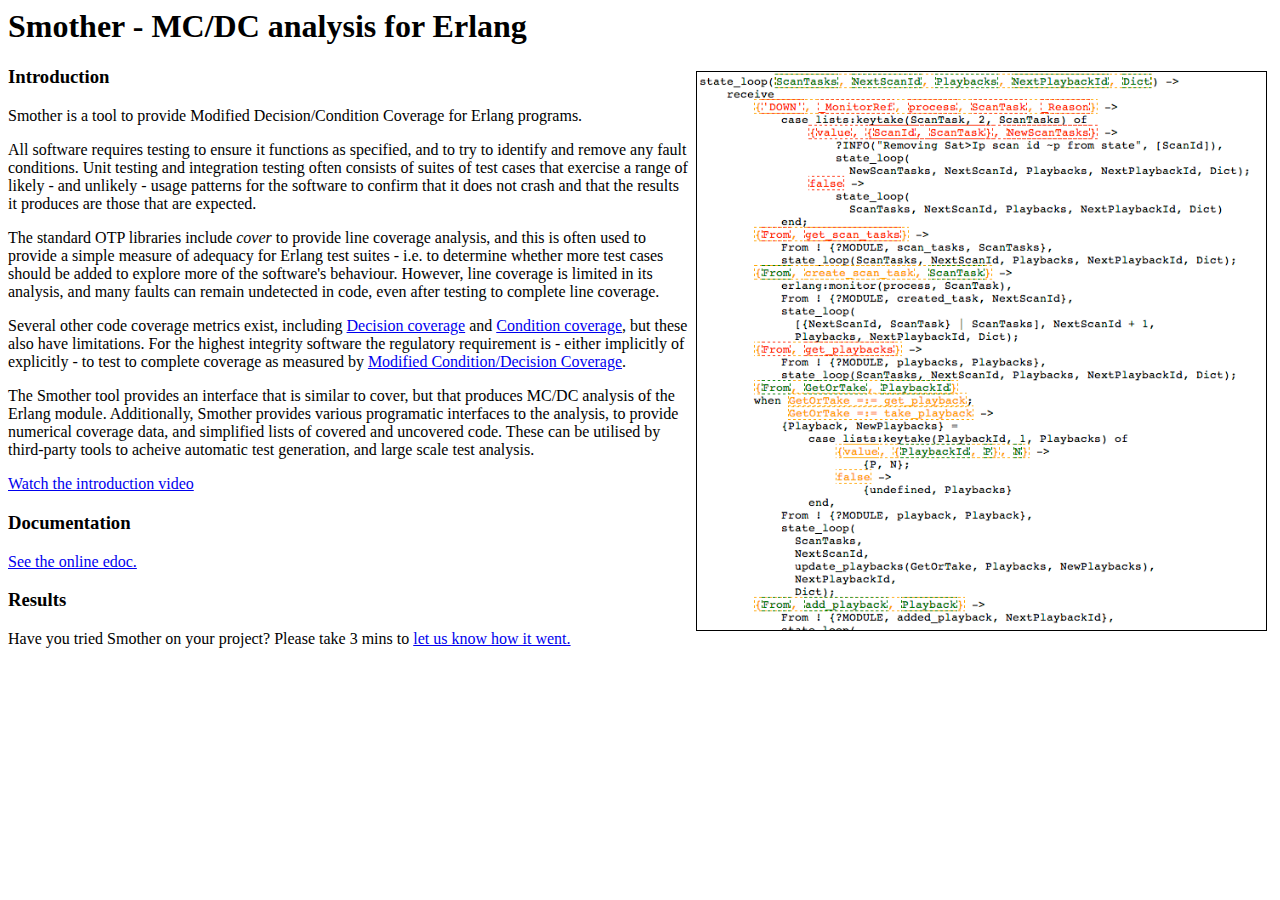
<file: index.html>
<html>
<head>
<title>Smother - MC/DC analysis for Erlang</title>
</head>
<body>
<h1>Smother - MC/DC analysis for Erlang</h1>
<img src="srv_satip_state.png" style="float:right;width:45%;border:1px solid black;margin:5px" />
<h3>Introduction</h3>
<p>Smother is a tool to provide Modified Decision/Condition Coverage for Erlang programs.</p>
<p>All software requires testing to ensure it functions as specified, and to try to identify and remove
any fault conditions. Unit testing and integration testing often consists of suites of test
cases that exercise a range of likely - and unlikely - usage patterns for the software to confirm
that it does not crash and that the results it produces are those that are expected.</p>
<p>The standard OTP libraries include <i>cover</i> to provide line coverage analysis, and this is
often used to provide a simple measure of adequacy for Erlang test suites - i.e. to determine whether
more test cases should be added to explore more of the software's behaviour. However, line coverage
is limited in its analysis, and many faults can remain undetected in code, even after testing
to complete line coverage.</p>
<p>Several other code coverage metrics exist, including <a href="http://en.wikipedia.org/wiki/Code_coverage">Decision coverage</a> and <a href="http://en.wikipedia.org/wiki/Code_coverage">Condition coverage</a>, 
but these also have limitations. For the highest integrity software the regulatory requirement is - either implicitly
of explicitly - to test to complete coverage as measured by <a href="http://en.wikipedia.org/wiki/Modified_Condition/Decision_Coverage">Modified Condition/Decision Coverage</a>.</p>
<p>The Smother tool provides an interface that is similar to cover, but that produces MC/DC analysis of the 
Erlang module. Additionally, Smother provides various programatic interfaces to the analysis, to provide
numerical coverage data, and simplified lists of covered and uncovered code. These can be utilised by third-party
tools to acheive automatic test generation, and large scale test analysis.</p>

<p><a href="http://www.dcs.shef.ac.uk/~ramsay/Smother-demo.mp4">Watch the introduction video</a></p>

<h3>Documentation</h3>
<p><a href="doc/">See the online edoc.</a></p>

<h3>Results</h3>
<p>Have you tried Smother on your project? Please take 3 mins to <a href="http://staffwww.dcs.shef.ac.uk/people/R.Taylor/Smother/form.php">let us know how it went.</a></p>

</body>
</html>
</file>
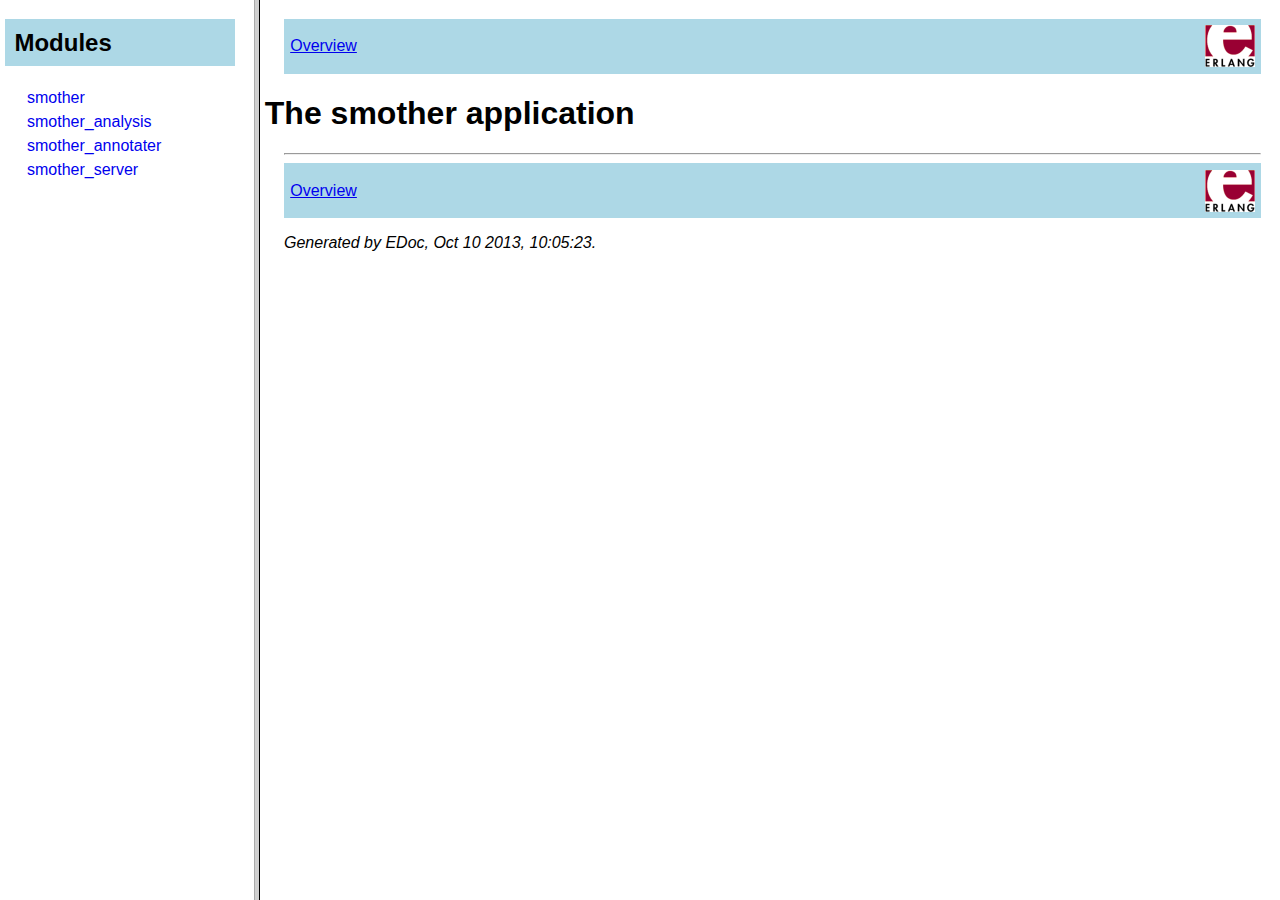
<file: doc/index.html>
<!DOCTYPE HTML PUBLIC "-//W3C//DTD HTML 4.01 Transitional//EN">
<html>
<head>
<title>The smother application</title>
</head>
<frameset cols="20%,80%">
<frame src="modules-frame.html" name="modulesFrame" title="">

<frame src="overview-summary.html" name="overviewFrame" title="">
<noframes>
<h2>This page uses frames</h2>
<p>Your browser does not accept frames.
<br>You should go to the <a href="overview-summary.html">non-frame version</a> instead.
</p>
</noframes>
</frameset>
</html>
</file>
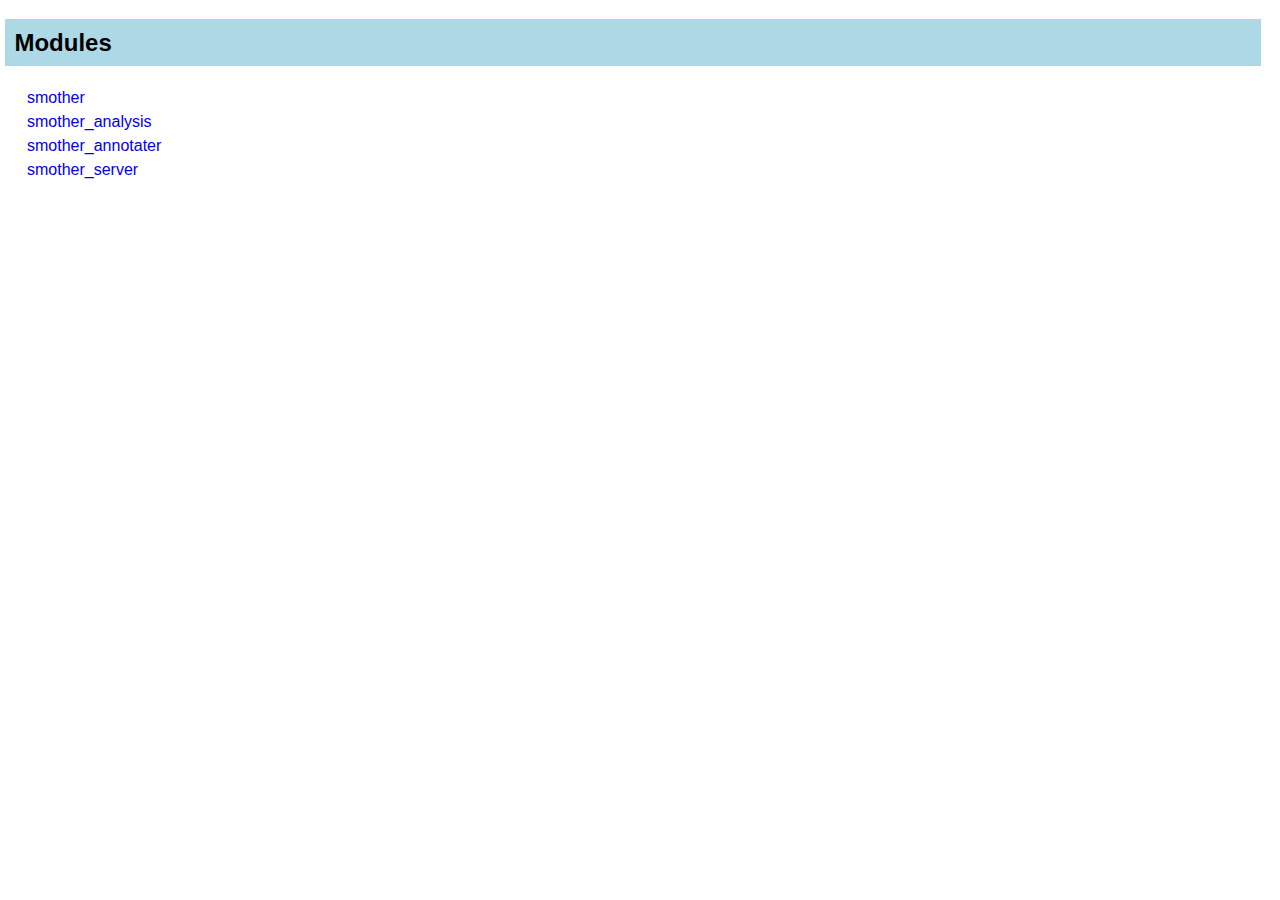
<file: doc/modules-frame.html>
<!DOCTYPE HTML PUBLIC "-//W3C//DTD HTML 4.01 Transitional//EN">
<html>
<head>
<title>The smother application</title>
<link rel="stylesheet" type="text/css" href="stylesheet.css" title="EDoc">
</head>
<body bgcolor="white">
<h2 class="indextitle">Modules</h2>
<table width="100%" border="0" summary="list of modules">
<tr><td><a href="smother.html" target="overviewFrame" class="module">smother</a></td></tr>
<tr><td><a href="smother_analysis.html" target="overviewFrame" class="module">smother_analysis</a></td></tr>
<tr><td><a href="smother_annotater.html" target="overviewFrame" class="module">smother_annotater</a></td></tr>
<tr><td><a href="smother_server.html" target="overviewFrame" class="module">smother_server</a></td></tr></table>
</body>
</html>
</file>
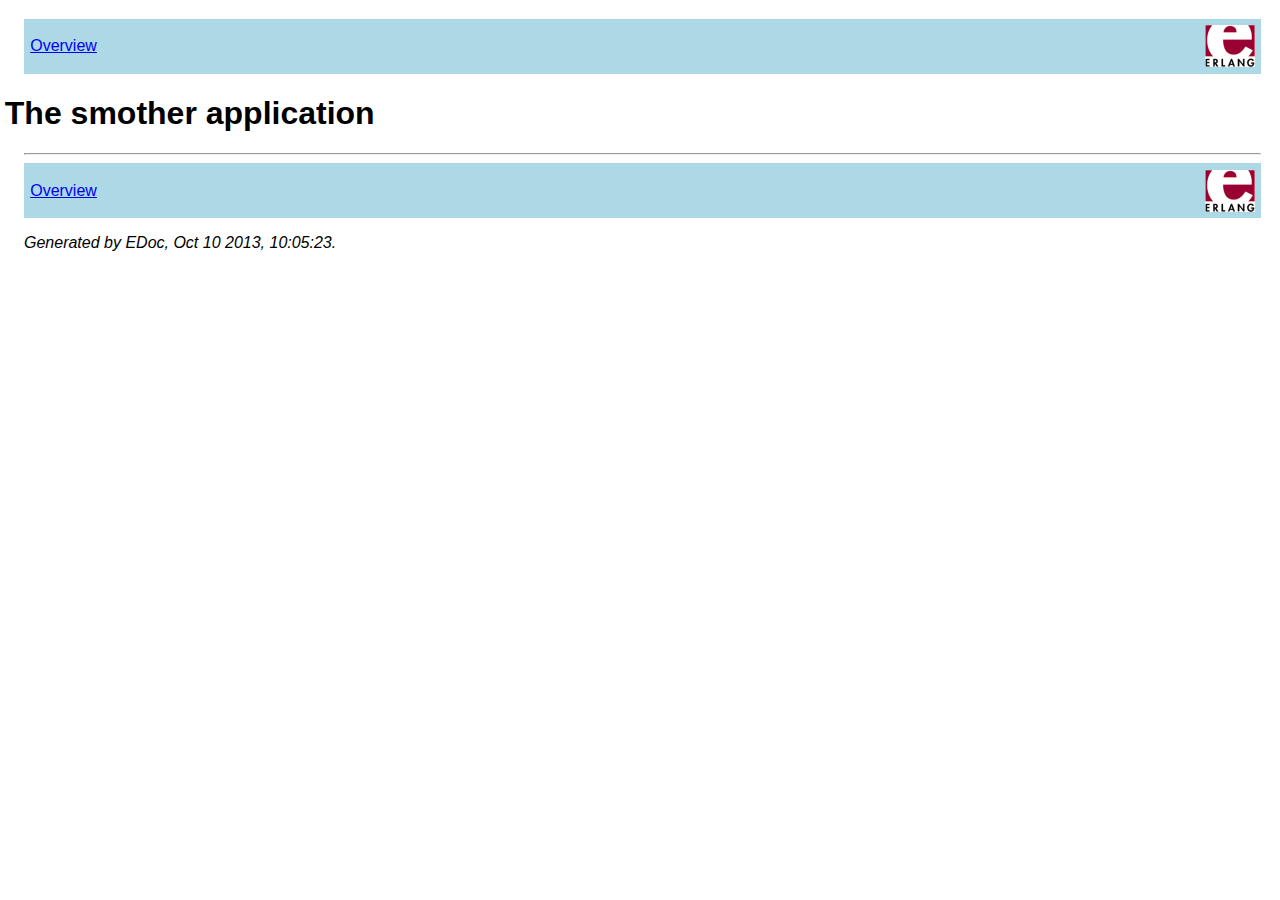
<file: doc/overview-summary.html>
<!DOCTYPE HTML PUBLIC "-//W3C//DTD HTML 4.01 Transitional//EN">
<html>
<head>
<meta http-equiv="Content-Type" content="text/html; charset=ISO-8859-1">
<title>The smother application</title>
<link rel="stylesheet" type="text/css" href="stylesheet.css" title="EDoc">
</head>
<body bgcolor="white">
<div class="navbar"><a name="#navbar_top"></a><table width="100%" border="0" cellspacing="0" cellpadding="2" summary="navigation bar"><tr><td><a href="overview-summary.html" target="overviewFrame">Overview</a></td><td><a href="http://www.erlang.org/"><img src="erlang.png" align="right" border="0" alt="erlang logo"></a></td></tr></table></div>
<h1>The smother application</h1>

<hr>
<div class="navbar"><a name="#navbar_bottom"></a><table width="100%" border="0" cellspacing="0" cellpadding="2" summary="navigation bar"><tr><td><a href="overview-summary.html" target="overviewFrame">Overview</a></td><td><a href="http://www.erlang.org/"><img src="erlang.png" align="right" border="0" alt="erlang logo"></a></td></tr></table></div>
<p><i>Generated by EDoc, Oct 10 2013, 10:05:23.</i></p>
</body>
</html>
</file>
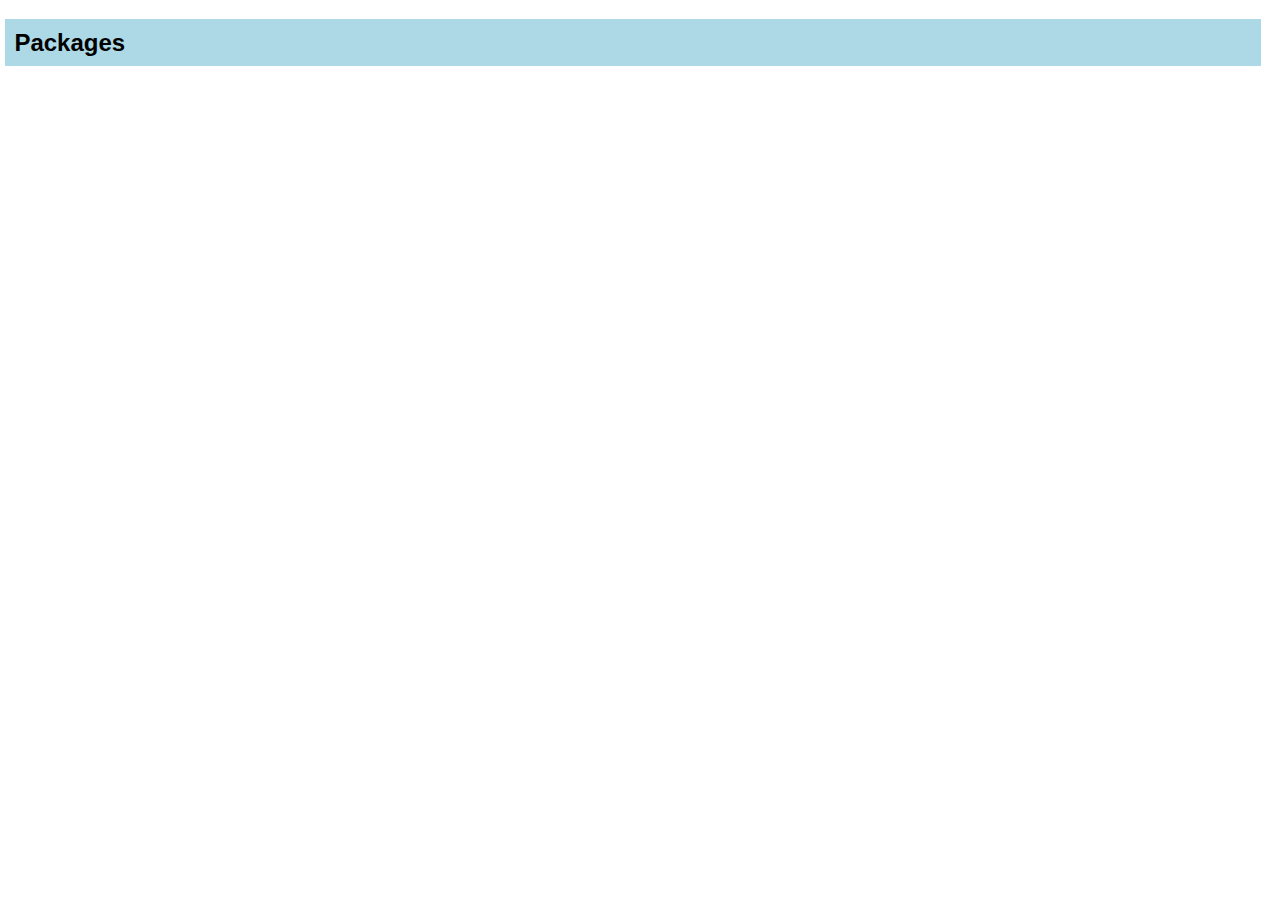
<file: doc/packages-frame.html>
<!DOCTYPE HTML PUBLIC "-//W3C//DTD HTML 4.01 Transitional//EN">
<html>
<head>
<title>The smother application</title>
<link rel="stylesheet" type="text/css" href="stylesheet.css" title="EDoc">
</head>
<body bgcolor="white">
<h2 class="indextitle">Packages</h2>
<table width="100%" border="0" summary="list of packages"></table>
</body>
</html>
</file>
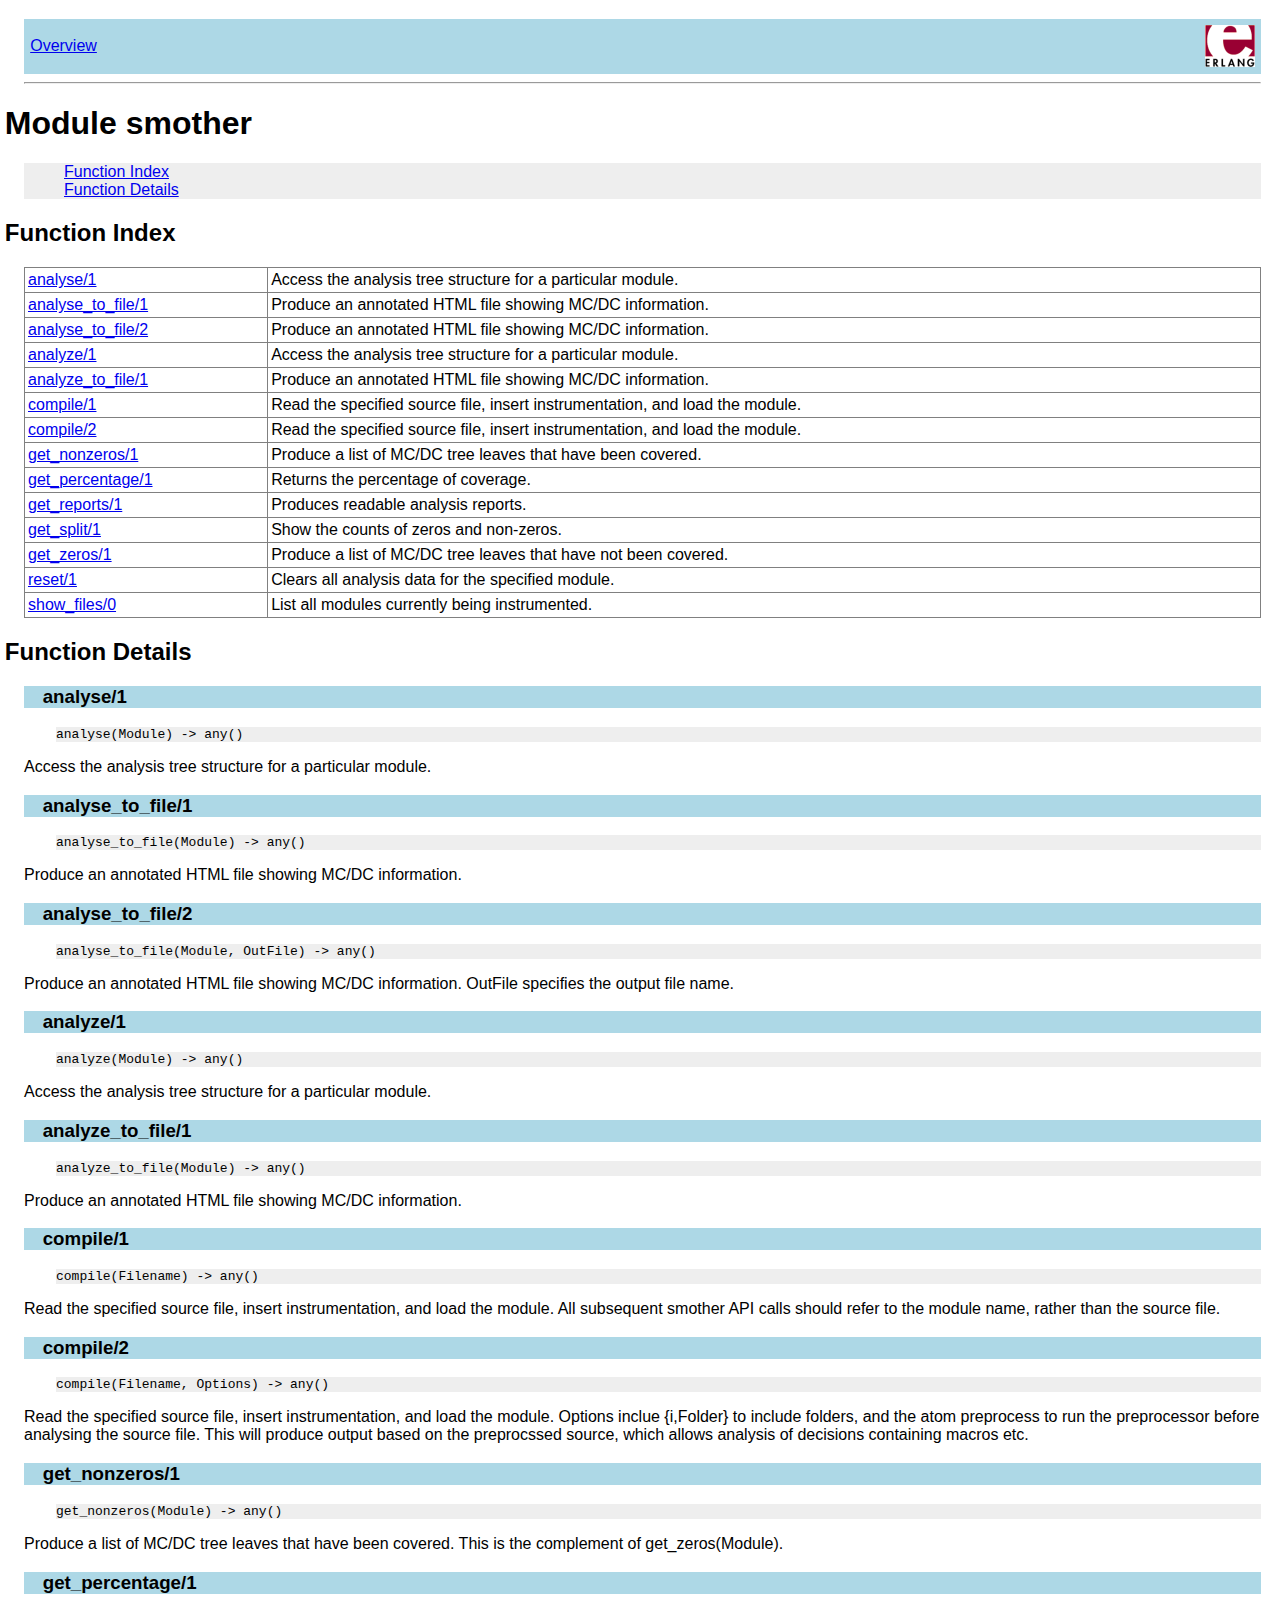
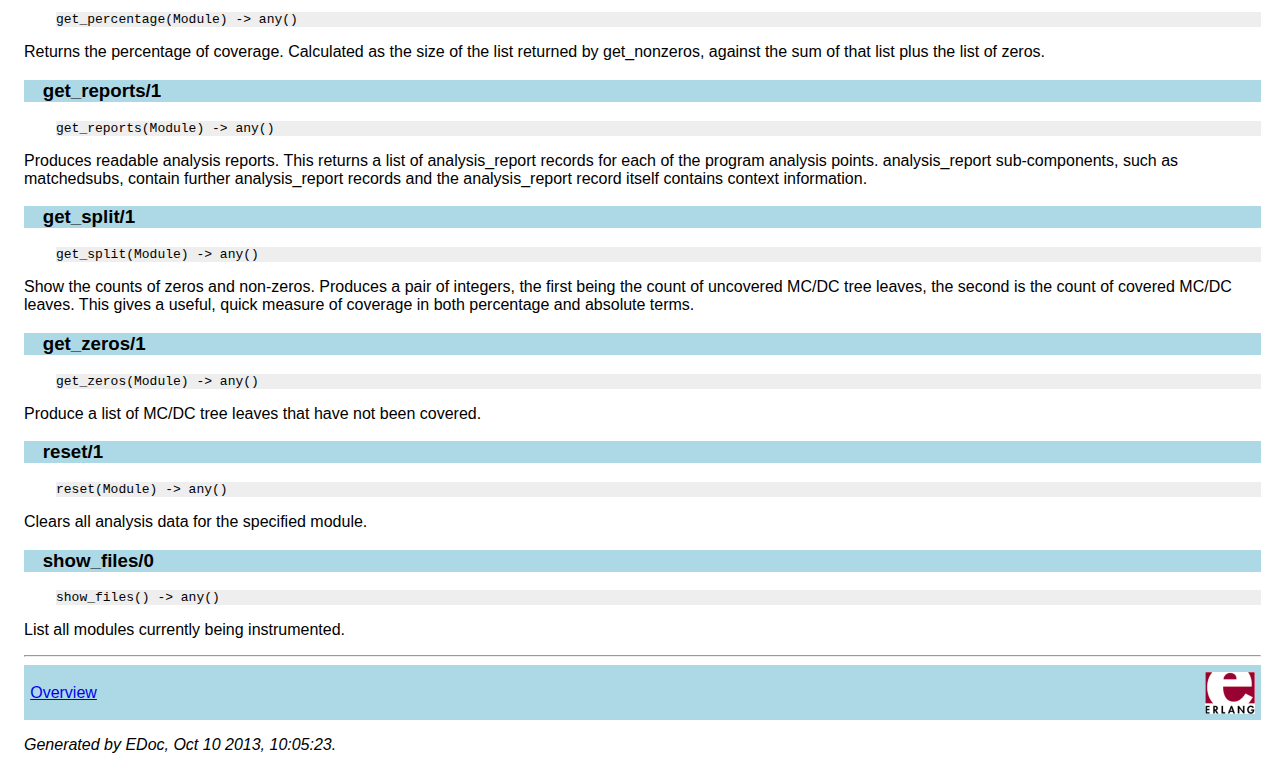
<file: doc/smother.html>
<!DOCTYPE HTML PUBLIC "-//W3C//DTD HTML 4.01 Transitional//EN">
<html>
<head>
<meta http-equiv="Content-Type" content="text/html; charset=ISO-8859-1">
<title>Module smother</title>
<link rel="stylesheet" type="text/css" href="stylesheet.css" title="EDoc">
</head>
<body bgcolor="white">
<div class="navbar"><a name="#navbar_top"></a><table width="100%" border="0" cellspacing="0" cellpadding="2" summary="navigation bar"><tr><td><a href="overview-summary.html" target="overviewFrame">Overview</a></td><td><a href="http://www.erlang.org/"><img src="erlang.png" align="right" border="0" alt="erlang logo"></a></td></tr></table></div>
<hr>

<h1>Module smother</h1>
<ul class="index"><li><a href="#index">Function Index</a></li><li><a href="#functions">Function Details</a></li></ul>


<h2><a name="index">Function Index</a></h2>
<table width="100%" border="1" cellspacing="0" cellpadding="2" summary="function index"><tr><td valign="top"><a href="#analyse-1">analyse/1</a></td><td>Access the analysis tree structure for a particular module.</td></tr>
<tr><td valign="top"><a href="#analyse_to_file-1">analyse_to_file/1</a></td><td>Produce an annotated HTML file showing MC/DC information.</td></tr>
<tr><td valign="top"><a href="#analyse_to_file-2">analyse_to_file/2</a></td><td>Produce an annotated HTML file showing MC/DC information.</td></tr>
<tr><td valign="top"><a href="#analyze-1">analyze/1</a></td><td>Access the analysis tree structure for a particular module.</td></tr>
<tr><td valign="top"><a href="#analyze_to_file-1">analyze_to_file/1</a></td><td>Produce an annotated HTML file showing MC/DC information.</td></tr>
<tr><td valign="top"><a href="#compile-1">compile/1</a></td><td>Read the specified source file, insert instrumentation, and load the module.</td></tr>
<tr><td valign="top"><a href="#compile-2">compile/2</a></td><td>Read the specified source file, insert instrumentation, and load the module.</td></tr>
<tr><td valign="top"><a href="#get_nonzeros-1">get_nonzeros/1</a></td><td>Produce a list of MC/DC tree leaves that have been covered.</td></tr>
<tr><td valign="top"><a href="#get_percentage-1">get_percentage/1</a></td><td>Returns the percentage of coverage.</td></tr>
<tr><td valign="top"><a href="#get_reports-1">get_reports/1</a></td><td>Produces readable analysis reports.</td></tr>
<tr><td valign="top"><a href="#get_split-1">get_split/1</a></td><td>Show the counts of zeros and non-zeros.</td></tr>
<tr><td valign="top"><a href="#get_zeros-1">get_zeros/1</a></td><td>Produce a list of MC/DC tree leaves that have not been covered.</td></tr>
<tr><td valign="top"><a href="#reset-1">reset/1</a></td><td>Clears all analysis data for the specified module.</td></tr>
<tr><td valign="top"><a href="#show_files-0">show_files/0</a></td><td>List all modules currently being instrumented.</td></tr>
</table>

<h2><a name="functions">Function Details</a></h2>

<h3 class="function"><a name="analyse-1">analyse/1</a></h3>
<div class="spec">
<p><tt>analyse(Module) -&gt; any()</tt></p>
</div><p>Access the analysis tree structure for a particular module.</p>

<h3 class="function"><a name="analyse_to_file-1">analyse_to_file/1</a></h3>
<div class="spec">
<p><tt>analyse_to_file(Module) -&gt; any()</tt></p>
</div><p>Produce an annotated HTML file showing MC/DC information.</p>

<h3 class="function"><a name="analyse_to_file-2">analyse_to_file/2</a></h3>
<div class="spec">
<p><tt>analyse_to_file(Module, OutFile) -&gt; any()</tt></p>
</div><p>Produce an annotated HTML file showing MC/DC information.
  OutFile specifies the output file name.</p>

<h3 class="function"><a name="analyze-1">analyze/1</a></h3>
<div class="spec">
<p><tt>analyze(Module) -&gt; any()</tt></p>
</div><p>Access the analysis tree structure for a particular module.</p>

<h3 class="function"><a name="analyze_to_file-1">analyze_to_file/1</a></h3>
<div class="spec">
<p><tt>analyze_to_file(Module) -&gt; any()</tt></p>
</div><p>Produce an annotated HTML file showing MC/DC information.</p>

<h3 class="function"><a name="compile-1">compile/1</a></h3>
<div class="spec">
<p><tt>compile(Filename) -&gt; any()</tt></p>
</div><p>Read the specified source file, insert instrumentation, and load the module.
  All subsequent smother API calls should refer to the module name, rather than the source file.</p>

<h3 class="function"><a name="compile-2">compile/2</a></h3>
<div class="spec">
<p><tt>compile(Filename, Options) -&gt; any()</tt></p>
</div><p>Read the specified source file, insert instrumentation, and load the module.
  Options inclue {i,Folder} to include folders, and the atom preprocess to run the preprocessor
  before analysing the source file. This will produce output based on the preprocssed source, which allows
  analysis of decisions containing macros etc.</p>

<h3 class="function"><a name="get_nonzeros-1">get_nonzeros/1</a></h3>
<div class="spec">
<p><tt>get_nonzeros(Module) -&gt; any()</tt></p>
</div><p>Produce a list of MC/DC tree leaves that have been covered.
  This is the complement of get_zeros(Module).</p>

<h3 class="function"><a name="get_percentage-1">get_percentage/1</a></h3>
<div class="spec">
<p><tt>get_percentage(Module) -&gt; any()</tt></p>
</div><p>Returns the percentage of coverage.
  Calculated as the size of the list returned by get_nonzeros, against the sum of that list
  plus the list of zeros.</p>

<h3 class="function"><a name="get_reports-1">get_reports/1</a></h3>
<div class="spec">
<p><tt>get_reports(Module) -&gt; any()</tt></p>
</div><p>Produces readable analysis reports.
  This returns a list of analysis_report records for each of the program analysis points.
  analysis_report sub-components, such as matchedsubs, contain further analysis_report records
  and the analysis_report record itself contains context information.</p>

<h3 class="function"><a name="get_split-1">get_split/1</a></h3>
<div class="spec">
<p><tt>get_split(Module) -&gt; any()</tt></p>
</div><p>Show the counts of zeros and non-zeros.
  Produces a pair of integers, the first being the count of uncovered MC/DC tree leaves,
  the second is the count of covered MC/DC leaves.
  This gives a useful, quick measure of coverage in both percentage and absolute terms.</p>

<h3 class="function"><a name="get_zeros-1">get_zeros/1</a></h3>
<div class="spec">
<p><tt>get_zeros(Module) -&gt; any()</tt></p>
</div><p>Produce a list of MC/DC tree leaves that have not been covered.</p>

<h3 class="function"><a name="reset-1">reset/1</a></h3>
<div class="spec">
<p><tt>reset(Module) -&gt; any()</tt></p>
</div><p>Clears all analysis data for the specified module.</p>

<h3 class="function"><a name="show_files-0">show_files/0</a></h3>
<div class="spec">
<p><tt>show_files() -&gt; any()</tt></p>
</div><p>List all modules currently being instrumented.</p>
<hr>

<div class="navbar"><a name="#navbar_bottom"></a><table width="100%" border="0" cellspacing="0" cellpadding="2" summary="navigation bar"><tr><td><a href="overview-summary.html" target="overviewFrame">Overview</a></td><td><a href="http://www.erlang.org/"><img src="erlang.png" align="right" border="0" alt="erlang logo"></a></td></tr></table></div>
<p><i>Generated by EDoc, Oct 10 2013, 10:05:23.</i></p>
</body>
</html>
</file>
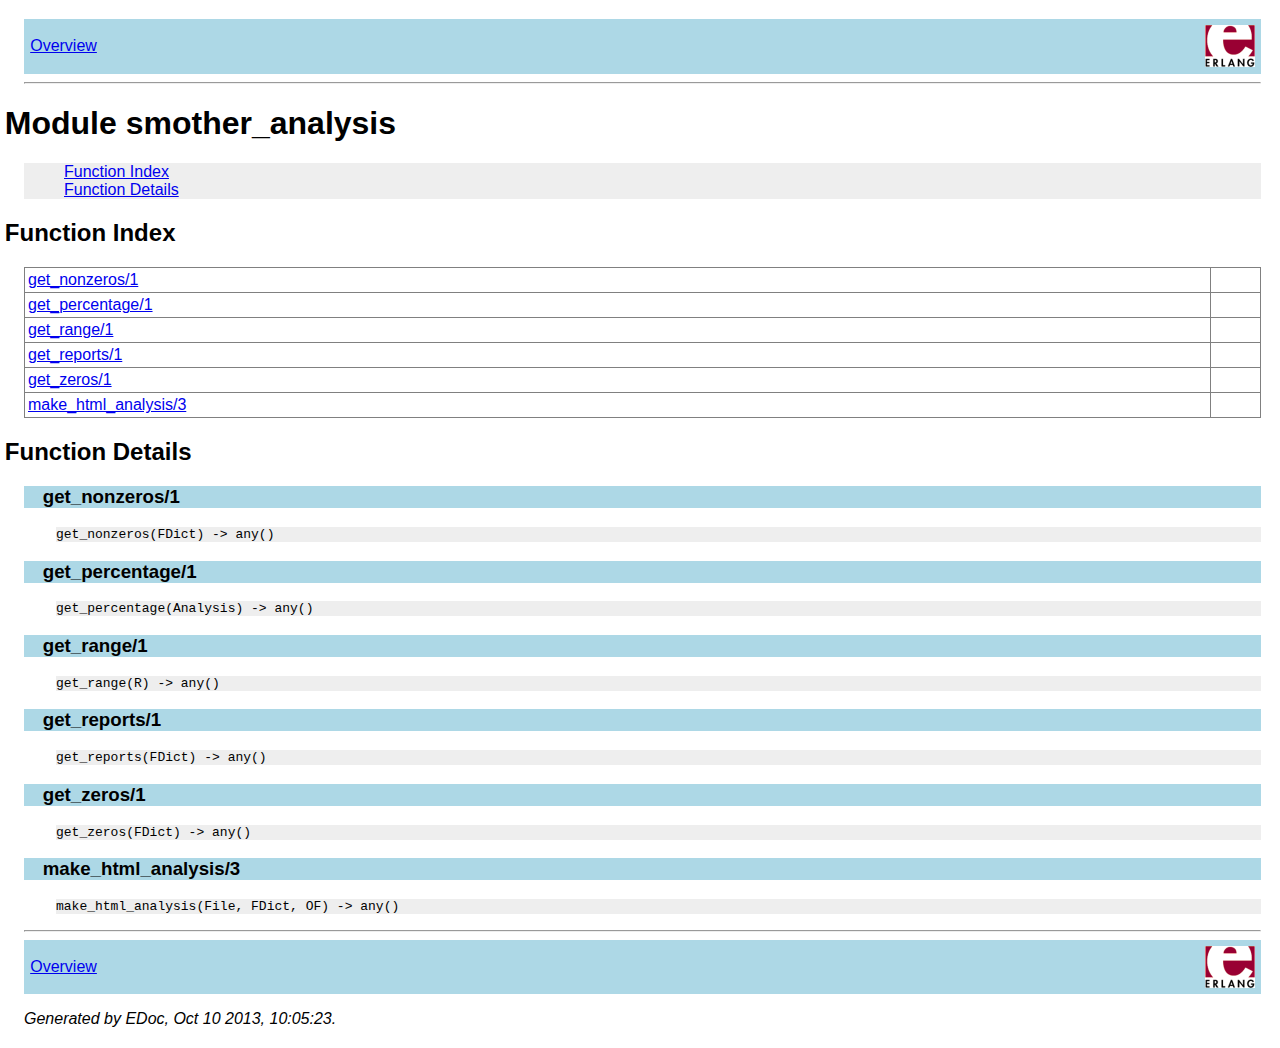
<file: doc/smother_analysis.html>
<!DOCTYPE HTML PUBLIC "-//W3C//DTD HTML 4.01 Transitional//EN">
<html>
<head>
<meta http-equiv="Content-Type" content="text/html; charset=ISO-8859-1">
<title>Module smother_analysis</title>
<link rel="stylesheet" type="text/css" href="stylesheet.css" title="EDoc">
</head>
<body bgcolor="white">
<div class="navbar"><a name="#navbar_top"></a><table width="100%" border="0" cellspacing="0" cellpadding="2" summary="navigation bar"><tr><td><a href="overview-summary.html" target="overviewFrame">Overview</a></td><td><a href="http://www.erlang.org/"><img src="erlang.png" align="right" border="0" alt="erlang logo"></a></td></tr></table></div>
<hr>

<h1>Module smother_analysis</h1>
<ul class="index"><li><a href="#index">Function Index</a></li><li><a href="#functions">Function Details</a></li></ul>


<h2><a name="index">Function Index</a></h2>
<table width="100%" border="1" cellspacing="0" cellpadding="2" summary="function index"><tr><td valign="top"><a href="#get_nonzeros-1">get_nonzeros/1</a></td><td></td></tr>
<tr><td valign="top"><a href="#get_percentage-1">get_percentage/1</a></td><td></td></tr>
<tr><td valign="top"><a href="#get_range-1">get_range/1</a></td><td></td></tr>
<tr><td valign="top"><a href="#get_reports-1">get_reports/1</a></td><td></td></tr>
<tr><td valign="top"><a href="#get_zeros-1">get_zeros/1</a></td><td></td></tr>
<tr><td valign="top"><a href="#make_html_analysis-3">make_html_analysis/3</a></td><td></td></tr>
</table>

<h2><a name="functions">Function Details</a></h2>

<h3 class="function"><a name="get_nonzeros-1">get_nonzeros/1</a></h3>
<div class="spec">
<p><tt>get_nonzeros(FDict) -&gt; any()</tt></p>
</div>

<h3 class="function"><a name="get_percentage-1">get_percentage/1</a></h3>
<div class="spec">
<p><tt>get_percentage(Analysis) -&gt; any()</tt></p>
</div>

<h3 class="function"><a name="get_range-1">get_range/1</a></h3>
<div class="spec">
<p><tt>get_range(R) -&gt; any()</tt></p>
</div>

<h3 class="function"><a name="get_reports-1">get_reports/1</a></h3>
<div class="spec">
<p><tt>get_reports(FDict) -&gt; any()</tt></p>
</div>

<h3 class="function"><a name="get_zeros-1">get_zeros/1</a></h3>
<div class="spec">
<p><tt>get_zeros(FDict) -&gt; any()</tt></p>
</div>

<h3 class="function"><a name="make_html_analysis-3">make_html_analysis/3</a></h3>
<div class="spec">
<p><tt>make_html_analysis(File, FDict, OF) -&gt; any()</tt></p>
</div>
<hr>

<div class="navbar"><a name="#navbar_bottom"></a><table width="100%" border="0" cellspacing="0" cellpadding="2" summary="navigation bar"><tr><td><a href="overview-summary.html" target="overviewFrame">Overview</a></td><td><a href="http://www.erlang.org/"><img src="erlang.png" align="right" border="0" alt="erlang logo"></a></td></tr></table></div>
<p><i>Generated by EDoc, Oct 10 2013, 10:05:23.</i></p>
</body>
</html>
</file>
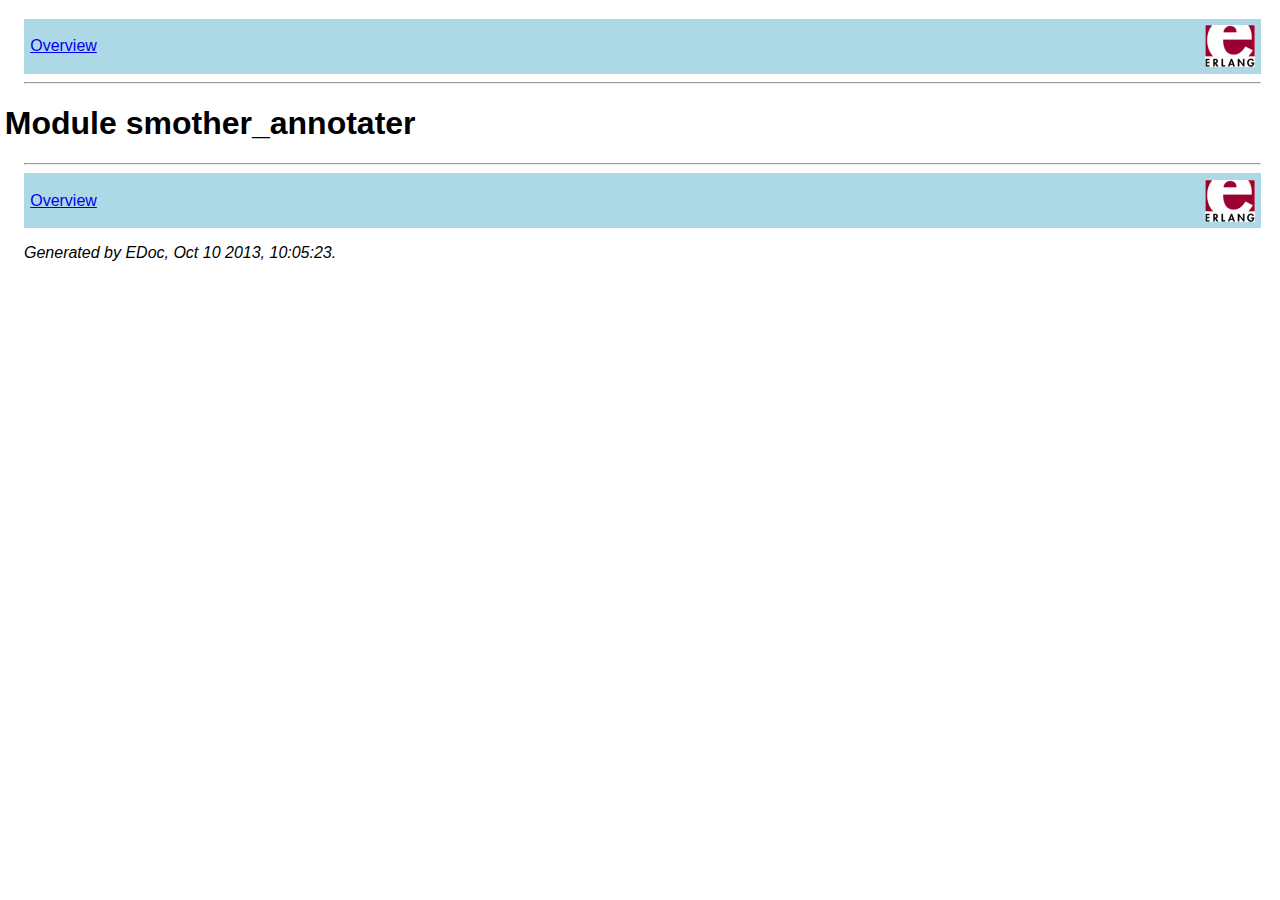
<file: doc/smother_annotater.html>
<!DOCTYPE HTML PUBLIC "-//W3C//DTD HTML 4.01 Transitional//EN">
<html>
<head>
<meta http-equiv="Content-Type" content="text/html; charset=ISO-8859-1">
<title>Module smother_annotater</title>
<link rel="stylesheet" type="text/css" href="stylesheet.css" title="EDoc">
</head>
<body bgcolor="white">
<div class="navbar"><a name="#navbar_top"></a><table width="100%" border="0" cellspacing="0" cellpadding="2" summary="navigation bar"><tr><td><a href="overview-summary.html" target="overviewFrame">Overview</a></td><td><a href="http://www.erlang.org/"><img src="erlang.png" align="right" border="0" alt="erlang logo"></a></td></tr></table></div>
<hr>

<h1>Module smother_annotater</h1>


<hr>

<div class="navbar"><a name="#navbar_bottom"></a><table width="100%" border="0" cellspacing="0" cellpadding="2" summary="navigation bar"><tr><td><a href="overview-summary.html" target="overviewFrame">Overview</a></td><td><a href="http://www.erlang.org/"><img src="erlang.png" align="right" border="0" alt="erlang logo"></a></td></tr></table></div>
<p><i>Generated by EDoc, Oct 10 2013, 10:05:23.</i></p>
</body>
</html>
</file>
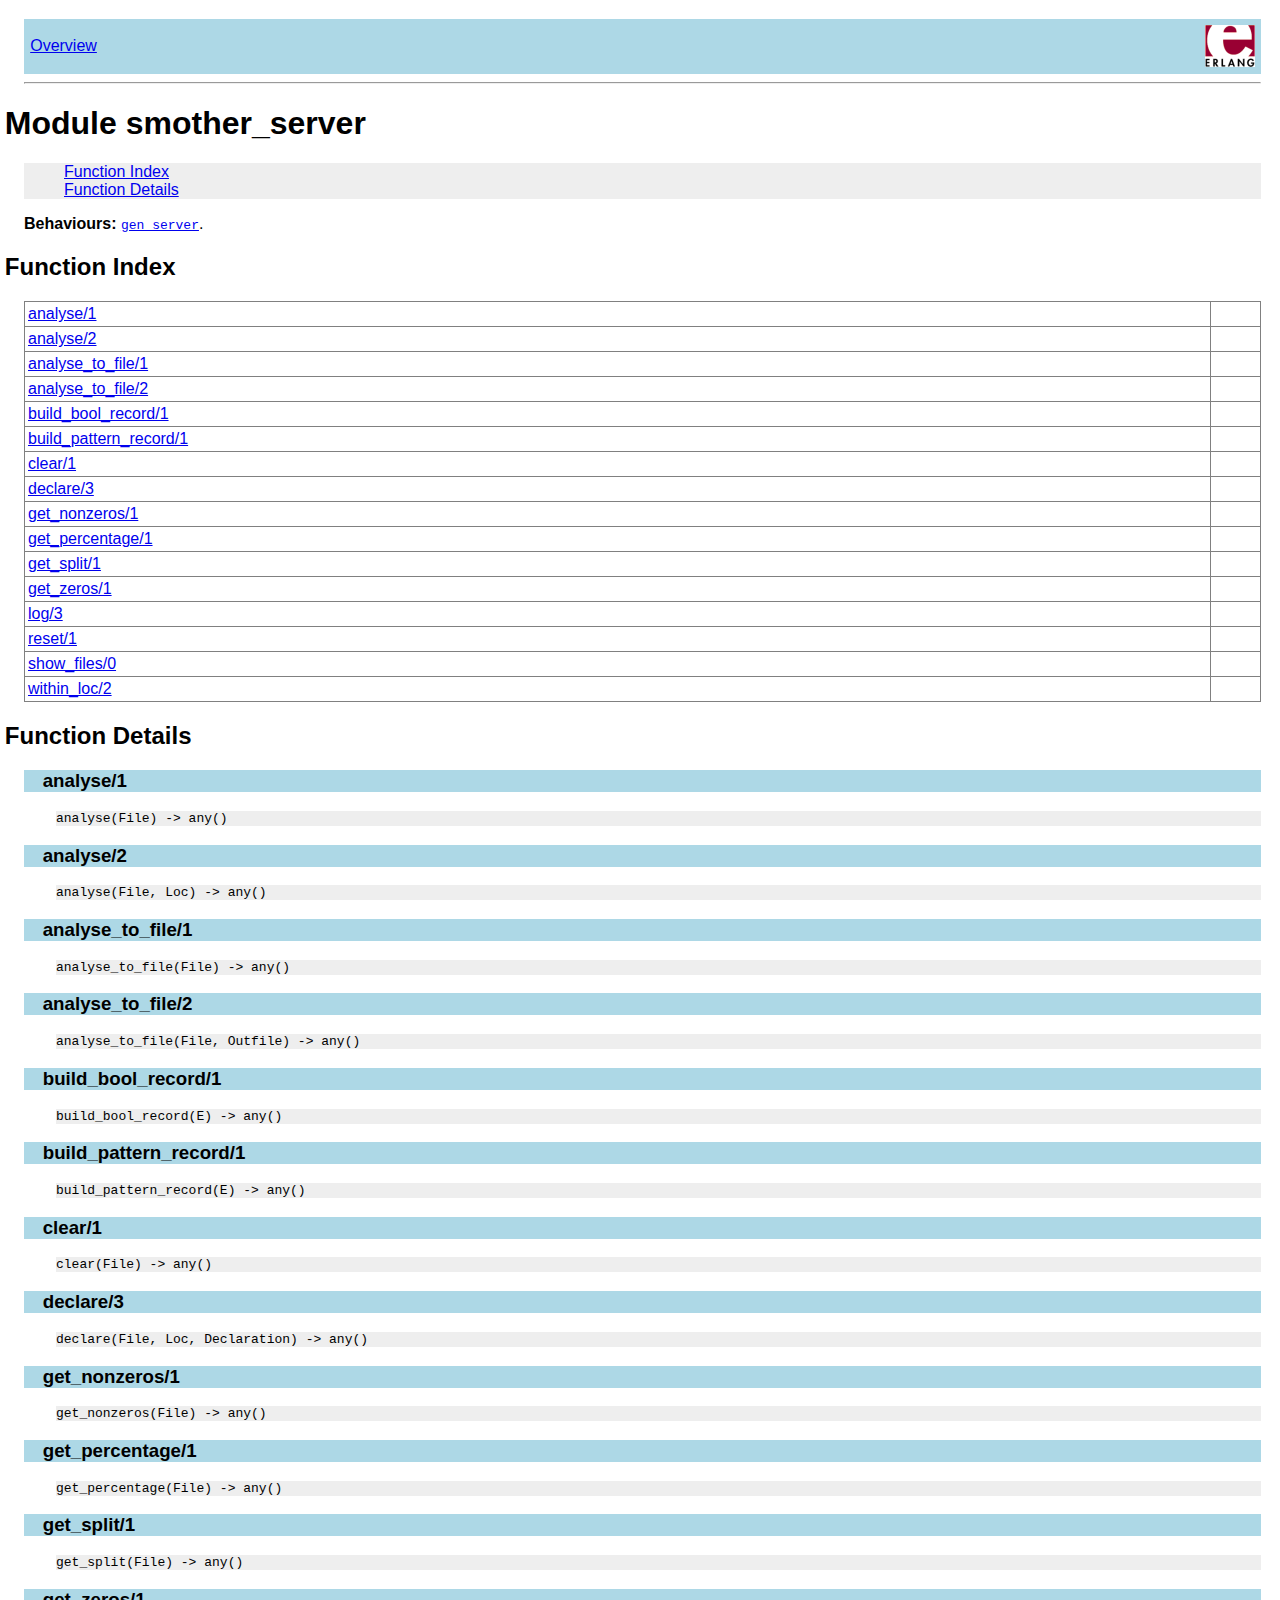
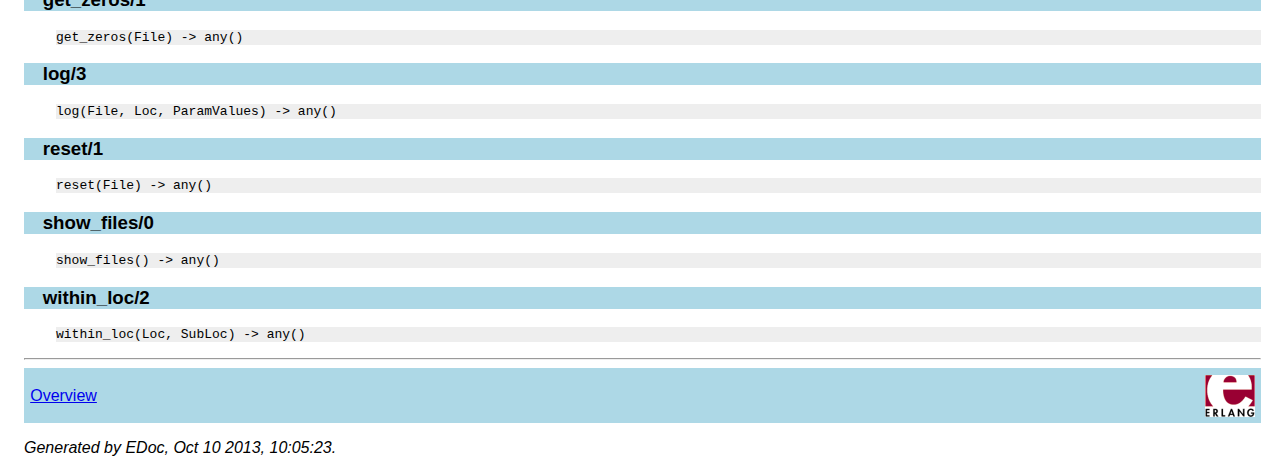
<file: doc/smother_server.html>
<!DOCTYPE HTML PUBLIC "-//W3C//DTD HTML 4.01 Transitional//EN">
<html>
<head>
<meta http-equiv="Content-Type" content="text/html; charset=ISO-8859-1">
<title>Module smother_server</title>
<link rel="stylesheet" type="text/css" href="stylesheet.css" title="EDoc">
</head>
<body bgcolor="white">
<div class="navbar"><a name="#navbar_top"></a><table width="100%" border="0" cellspacing="0" cellpadding="2" summary="navigation bar"><tr><td><a href="overview-summary.html" target="overviewFrame">Overview</a></td><td><a href="http://www.erlang.org/"><img src="erlang.png" align="right" border="0" alt="erlang logo"></a></td></tr></table></div>
<hr>

<h1>Module smother_server</h1>
<ul class="index"><li><a href="#index">Function Index</a></li><li><a href="#functions">Function Details</a></li></ul>

<p><b>Behaviours:</b> <a href="gen_server.html"><tt>gen_server</tt></a>.</p>

<h2><a name="index">Function Index</a></h2>
<table width="100%" border="1" cellspacing="0" cellpadding="2" summary="function index"><tr><td valign="top"><a href="#analyse-1">analyse/1</a></td><td></td></tr>
<tr><td valign="top"><a href="#analyse-2">analyse/2</a></td><td></td></tr>
<tr><td valign="top"><a href="#analyse_to_file-1">analyse_to_file/1</a></td><td></td></tr>
<tr><td valign="top"><a href="#analyse_to_file-2">analyse_to_file/2</a></td><td></td></tr>
<tr><td valign="top"><a href="#build_bool_record-1">build_bool_record/1</a></td><td></td></tr>
<tr><td valign="top"><a href="#build_pattern_record-1">build_pattern_record/1</a></td><td></td></tr>
<tr><td valign="top"><a href="#clear-1">clear/1</a></td><td></td></tr>
<tr><td valign="top"><a href="#declare-3">declare/3</a></td><td></td></tr>
<tr><td valign="top"><a href="#get_nonzeros-1">get_nonzeros/1</a></td><td></td></tr>
<tr><td valign="top"><a href="#get_percentage-1">get_percentage/1</a></td><td></td></tr>
<tr><td valign="top"><a href="#get_split-1">get_split/1</a></td><td></td></tr>
<tr><td valign="top"><a href="#get_zeros-1">get_zeros/1</a></td><td></td></tr>
<tr><td valign="top"><a href="#log-3">log/3</a></td><td></td></tr>
<tr><td valign="top"><a href="#reset-1">reset/1</a></td><td></td></tr>
<tr><td valign="top"><a href="#show_files-0">show_files/0</a></td><td></td></tr>
<tr><td valign="top"><a href="#within_loc-2">within_loc/2</a></td><td></td></tr>
</table>

<h2><a name="functions">Function Details</a></h2>

<h3 class="function"><a name="analyse-1">analyse/1</a></h3>
<div class="spec">
<p><tt>analyse(File) -&gt; any()</tt></p>
</div>

<h3 class="function"><a name="analyse-2">analyse/2</a></h3>
<div class="spec">
<p><tt>analyse(File, Loc) -&gt; any()</tt></p>
</div>

<h3 class="function"><a name="analyse_to_file-1">analyse_to_file/1</a></h3>
<div class="spec">
<p><tt>analyse_to_file(File) -&gt; any()</tt></p>
</div>

<h3 class="function"><a name="analyse_to_file-2">analyse_to_file/2</a></h3>
<div class="spec">
<p><tt>analyse_to_file(File, Outfile) -&gt; any()</tt></p>
</div>

<h3 class="function"><a name="build_bool_record-1">build_bool_record/1</a></h3>
<div class="spec">
<p><tt>build_bool_record(E) -&gt; any()</tt></p>
</div>

<h3 class="function"><a name="build_pattern_record-1">build_pattern_record/1</a></h3>
<div class="spec">
<p><tt>build_pattern_record(E) -&gt; any()</tt></p>
</div>

<h3 class="function"><a name="clear-1">clear/1</a></h3>
<div class="spec">
<p><tt>clear(File) -&gt; any()</tt></p>
</div>

<h3 class="function"><a name="declare-3">declare/3</a></h3>
<div class="spec">
<p><tt>declare(File, Loc, Declaration) -&gt; any()</tt></p>
</div>

<h3 class="function"><a name="get_nonzeros-1">get_nonzeros/1</a></h3>
<div class="spec">
<p><tt>get_nonzeros(File) -&gt; any()</tt></p>
</div>

<h3 class="function"><a name="get_percentage-1">get_percentage/1</a></h3>
<div class="spec">
<p><tt>get_percentage(File) -&gt; any()</tt></p>
</div>

<h3 class="function"><a name="get_split-1">get_split/1</a></h3>
<div class="spec">
<p><tt>get_split(File) -&gt; any()</tt></p>
</div>

<h3 class="function"><a name="get_zeros-1">get_zeros/1</a></h3>
<div class="spec">
<p><tt>get_zeros(File) -&gt; any()</tt></p>
</div>

<h3 class="function"><a name="log-3">log/3</a></h3>
<div class="spec">
<p><tt>log(File, Loc, ParamValues) -&gt; any()</tt></p>
</div>

<h3 class="function"><a name="reset-1">reset/1</a></h3>
<div class="spec">
<p><tt>reset(File) -&gt; any()</tt></p>
</div>

<h3 class="function"><a name="show_files-0">show_files/0</a></h3>
<div class="spec">
<p><tt>show_files() -&gt; any()</tt></p>
</div>

<h3 class="function"><a name="within_loc-2">within_loc/2</a></h3>
<div class="spec">
<p><tt>within_loc(Loc, SubLoc) -&gt; any()</tt></p>
</div>
<hr>

<div class="navbar"><a name="#navbar_bottom"></a><table width="100%" border="0" cellspacing="0" cellpadding="2" summary="navigation bar"><tr><td><a href="overview-summary.html" target="overviewFrame">Overview</a></td><td><a href="http://www.erlang.org/"><img src="erlang.png" align="right" border="0" alt="erlang logo"></a></td></tr></table></div>
<p><i>Generated by EDoc, Oct 10 2013, 10:05:23.</i></p>
</body>
</html>
</file>
<file: doc/stylesheet.css>
/* standard EDoc style sheet */
body {
	font-family: Verdana, Arial, Helvetica, sans-serif;
      	margin-left: .25in;
       	margin-right: .2in;
       	margin-top: 0.2in;
       	margin-bottom: 0.2in;
       	color: #000000;
       	background-color: #ffffff;
}
h1,h2 {
 	margin-left: -0.2in;
}
div.navbar {
	background-color: #add8e6;
	padding: 0.2em;
}
h2.indextitle {
	padding: 0.4em;
	background-color: #add8e6;
}
h3.function,h3.typedecl {
	background-color: #add8e6;
 	padding-left: 1em;
}
div.spec {
 	margin-left: 2em;
	background-color: #eeeeee;
}
a.module,a.package {
	text-decoration:none
}
a.module:hover,a.package:hover {
	background-color: #eeeeee;
}
ul.definitions {
	list-style-type: none;
}
ul.index {
	list-style-type: none;
	background-color: #eeeeee;
}

/*
 * Minor style tweaks
 */
ul {
	list-style-type: square;
}
table {
	border-collapse: collapse;
}
td {
	padding: 3
}
</file>
